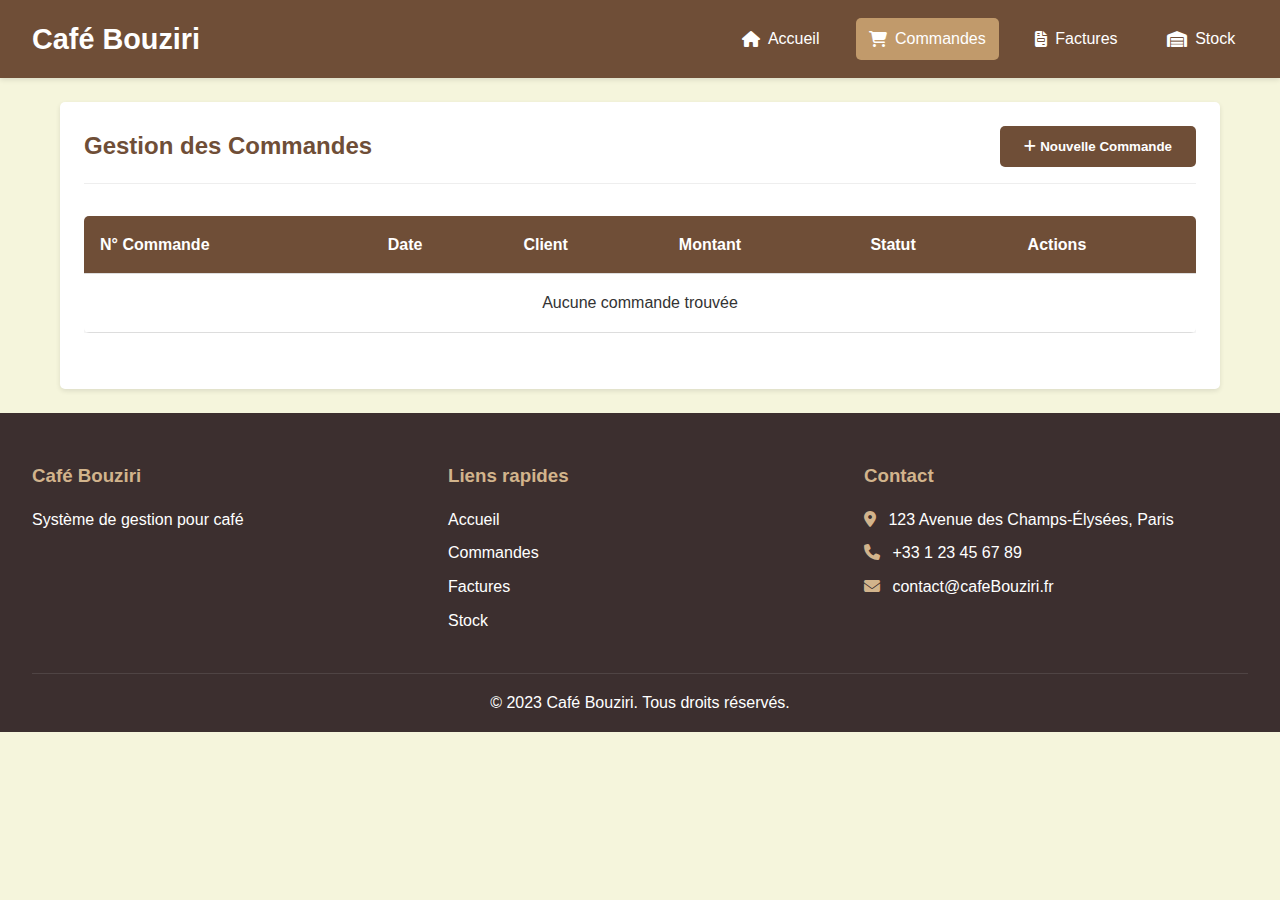
<file: pages/commandes.html>
<!DOCTYPE html>
<html lang="fr">

<head>
    <meta charset="UTF-8">
    <meta name="viewport" content="width=device-width, initial-scale=1.0">
    <title>Café Bouziri - Commandes</title>
    <link rel="stylesheet" href="../css/style.css">
    <link rel="stylesheet" href="https://cdnjs.cloudflare.com/ajax/libs/font-awesome/6.4.0/css/all.min.css">
</head>

<body>
    <header>
        <div class="logo">
            <h1>Café Bouziri</h1>
        </div>
        <nav>
            <ul>
                <li><a href="../index.html"><i class="fas fa-home"></i> Accueil</a></li>
                <li><a href="commandes.html" class="active"><i class="fas fa-shopping-cart"></i> Commandes</a></li>
                <li><a href="factures.html"><i class="fas fa-file-invoice"></i> Factures</a></li>
                <li><a href="stock.html"><i class="fas fa-warehouse"></i> Stock</a></li>
            </ul>
        </nav>
    </header>

    <main class="container">
        <section class="card mt-3">
            <div class="card-header">
                <h2 class="card-title">Gestion des Commandes</h2>
                <button id="new-order-btn" class="btn"><i class="fas fa-plus"></i> Nouvelle Commande</button>
            </div>

            <div class="alert alert-success" id="success-alert" style="display: none;">
                Opération réussie!
            </div>

            <div class="table-container">
                <table id="orders-table">
                    <thead>
                        <tr>
                            <th>N° Commande</th>
                            <th>Date</th>
                            <th>Client</th>
                            <th>Montant</th>
                            <th>Statut</th>
                            <th>Actions</th>
                        </tr>
                    </thead>
                    <tbody id="orders-list">
                        <!-- Les commandes seront ajoutées ici dynamiquement -->
                    </tbody>
                </table>
            </div>
        </section>
    </main>

    <!-- Modal pour ajouter/modifier une commande -->
    <div id="order-modal" class="modal">
        <div class="modal-content">
            <span class="close-modal">&times;</span>
            <div class="modal-header">
                <h3 id="modal-title">Nouvelle Commande</h3>
            </div>
            <form id="order-form">
                <input type="hidden" id="order-id">
                <div class="form-row">
                    <div class="form-group">
                        <label for="client-name">Nom du Client</label>
                        <input type="text" id="client-name" placeholder="Facultatif" class="form-control">
                    </div>
                    <div class="form-group">
                        <label for="order-date">Date</label>
                        <input type="date" id="order-date" class="form-control" required>
                    </div>
                </div>

                <div class="form-group">
                    <label>Produits</label>
                    <div id="products-container">
                        <!-- Les produits seront ajoutés ici dynamiquement -->
                    </div>
                    <button type="button" id="add-product-btn" class="btn-secondary mt-2">
                        <i class="fas fa-plus"></i> Ajouter un produit
                    </button>
                </div>

                <div class="form-row">
                    <div class="form-group">
                        <label for="order-status">Statut</label>
                        <select id="order-status" class="form-control" required>
                            <option value="En attente">En attente</option>
                            <option value="En préparation">En préparation</option>
                            <option value="Terminée">Terminée</option>
                            <option value="Livrée">Livrée</option>
                        </select>
                    </div>
                    <div class="form-group">
                        <label for="order-total">Total</label>
                        <input type="text" id="order-total" class="form-control" readonly>
                    </div>
                </div>

                <div class="form-group">
                    <label for="order-notes">Notes</label>
                    <textarea id="order-notes" class="form-control" rows="3"></textarea>
                </div>

                <div class="modal-footer">
                    <button type="button" class="btn-secondary" id="cancel-btn">Annuler</button>
                    <button type="submit" class="btn">Enregistrer</button>
                </div>
            </form>
        </div>
    </div>

    <!-- Template pour les lignes de produits -->
    <template id="product-row-template">
        <div class="form-row product-row">
            <div class="form-group">
                <label>Produit</label>
                <select class="form-control product-select" required></select>
            </div>
            <div class="form-group">
                <label>Quantité</label>
                <input type="number" class="form-control product-quantity" min="1" value="1" required>
            </div>
            <div class="form-group">
                <label>Prix unitaire</label>
                <input type="number" class="form-control product-price" readonly>
            </div>
            <div class="form-group">
                <label>Sous-total</label>
                <input type="number" class="form-control product-subtotal" readonly>
            </div>
            <div class="form-group">
                <label>&nbsp;</label>
                <button type="button" class="btn-danger remove-product-btn">Supprimer</button>
            </div>
        </div>
    </template>

    <!-- Modal de confirmation de suppression -->
    <div id="confirm-delete-modal" class="modal">
        <div class="modal-content">
            <div class="modal-header">
                <h3>Confirmer la suppression</h3>
            </div>
            <p>Êtes-vous sûr de vouloir supprimer cette commande?</p>
            <div class="modal-footer">
                <button type="button" class="btn-secondary" id="cancel-delete-btn">Annuler</button>
                <button type="button" class="btn-danger" id="confirm-delete-btn">Supprimer</button>
            </div>
        </div>
    </div>

    <footer>
        <div class="footer-content">
            <div class="footer-section">
                <h3>Café Bouziri</h3>
                <p>Système de gestion pour café</p>
            </div>
            <div class="footer-section">
                <h3>Liens rapides</h3>
                <ul>
                    <li><a href="../index.html">Accueil</a></li>
                    <li><a href="commandes.html">Commandes</a></li>
                    <li><a href="factures.html">Factures</a></li>
                    <li><a href="stock.html">Stock</a></li>
                </ul>
            </div>
            <div class="footer-section">
                <h3>Contact</h3>
                <p><i class="fas fa-map-marker-alt"></i> 123 Avenue des Champs-Élysées, Paris</p>
                <p><i class="fas fa-phone"></i> +33 1 23 45 67 89</p>
                <p><i class="fas fa-envelope"></i> contact@cafeBouziri.fr</p>
            </div>
        </div>
        <div class="footer-bottom">
            <p>&copy; 2023 Café Bouziri. Tous droits réservés.</p>
        </div>
    </footer>

    <script src="../js/config.js"></script>
    <script src="../js/db.js"></script>
    <script src="../js/commandes.js"></script>
</body>

</html>
</file>
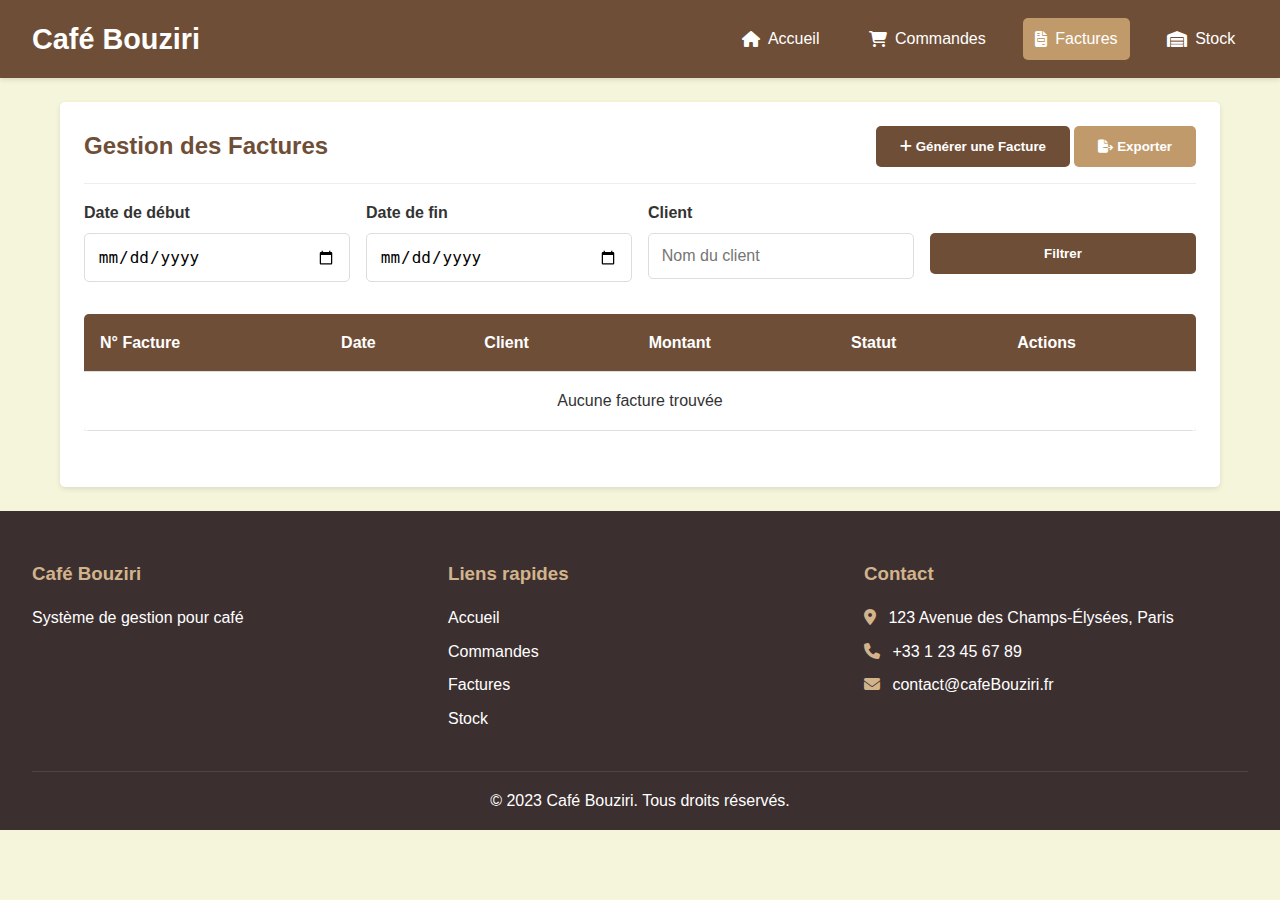
<file: pages/factures.html>
<!DOCTYPE html>
<html lang="fr">

<head>
    <meta charset="UTF-8">
    <meta name="viewport" content="width=device-width, initial-scale=1.0">
    <title>Café Bouziri - Factures</title>
    <link rel="stylesheet" href="../css/style.css">
    <link rel="stylesheet" href="https://cdnjs.cloudflare.com/ajax/libs/font-awesome/6.4.0/css/all.min.css">
</head>

<body>
    <header>
        <div class="logo">
            <h1>Café Bouziri</h1>
        </div>
        <nav>
            <ul>
                <li><a href="../index.html"><i class="fas fa-home"></i> Accueil</a></li>
                <li><a href="commandes.html"><i class="fas fa-shopping-cart"></i> Commandes</a></li>
                <li><a href="factures.html" class="active"><i class="fas fa-file-invoice"></i> Factures</a></li>
                <li><a href="stock.html"><i class="fas fa-warehouse"></i> Stock</a></li>
            </ul>
        </nav>
    </header>

    <main class="container">
        <section class="card mt-3">
            <div class="card-header">
                <h2 class="card-title">Gestion des Factures</h2>
                <div>
                    <button id="generate-invoice-btn" class="btn"><i class="fas fa-plus"></i> Générer une
                        Facture</button>
                    <button id="export-invoices-btn" class="btn-secondary"><i class="fas fa-file-export"></i>
                        Exporter</button>
                </div>
            </div>

            <div class="alert alert-success" id="success-alert" style="display: none;">
                Opération réussie!
            </div>

            <div class="form-row mb-3">
                <div class="form-group">
                    <label for="filter-date-start">Date de début</label>
                    <input type="date" id="filter-date-start" class="form-control">
                </div>
                <div class="form-group">
                    <label for="filter-date-end">Date de fin</label>
                    <input type="date" id="filter-date-end" class="form-control">
                </div>
                <div class="form-group">
                    <label for="filter-client">Client</label>
                    <input type="text" id="filter-client" class="form-control" placeholder="Nom du client">
                </div>
                <div class="form-group">
                    <label>&nbsp;</label>
                    <button id="filter-btn" class="btn w-100">Filtrer</button>
                </div>
            </div>

            <div class="table-container">
                <table id="invoices-table">
                    <thead>
                        <tr>
                            <th>N° Facture</th>
                            <th>Date</th>
                            <th>Client</th>
                            <th>Montant</th>
                            <th>Statut</th>
                            <th>Actions</th>
                        </tr>
                    </thead>
                    <tbody id="invoices-list">
                        <!-- Les factures seront ajoutées ici dynamiquement -->
                    </tbody>
                </table>
            </div>
        </section>
    </main>

    <!-- Modal pour générer une facture -->
    <div id="invoice-modal" class="modal">
        <div class="modal-content">
            <span class="close-modal">&times;</span>
            <div class="modal-header">
                <h3 id="modal-title">Générer une Facture</h3>
            </div>
            <form id="invoice-form">
                <input type="hidden" id="invoice-id">
                <div class="form-group">
                    <label for="order-select">Sélectionner une commande</label>
                    <select id="order-select" class="form-control" required>
                        <option value="">-- Choisir une commande --</option>
                        <!-- Les commandes seront ajoutées ici dynamiquement -->
                    </select>
                </div>

                <div id="order-details" style="display: none;">
                    <div class="form-row">
                        <div class="form-group">
                            <label for="invoice-client">Client</label>
                            <input type="text" id="invoice-client" class="form-control" readonly>
                        </div>
                        <div class="form-group">
                            <label for="invoice-date">Date de facturation</label>
                            <input type="date" id="invoice-date" class="form-control" required>
                        </div>
                    </div>

                    <div class="form-group">
                        <label>Produits</label>
                        <div class="table-container">
                            <table id="invoice-products">
                                <thead>
                                    <tr>
                                        <th>Produit</th>
                                        <th>Quantité</th>
                                        <th>Prix unitaire</th>
                                        <th>Sous-total</th>
                                    </tr>
                                </thead>
                                <tbody id="invoice-products-list">
                                    <!-- Les produits seront ajoutés ici dynamiquement -->
                                </tbody>
                                <tfoot>
                                    <tr>
                                        <td colspan="3" class="text-right"><strong>Total:</strong></td>
                                        <td id="invoice-total">0.00 €</td>
                                    </tr>
                                </tfoot>
                            </table>
                        </div>
                    </div>

                    <div class="form-group">
                        <label for="invoice-notes">Notes</label>
                        <textarea id="invoice-notes" class="form-control" rows="3"></textarea>
                    </div>

                    <div class="form-group">
                        <label for="invoice-status">Statut</label>
                        <select id="invoice-status" class="form-control" required>
                            <option value="En attente">En attente</option>
                            <option value="Payée">Payée</option>
                            <option value="Annulée">Annulée</option>
                        </select>
                    </div>
                </div>

                <div class="modal-footer">
                    <button type="button" class="btn-secondary" id="cancel-btn">Annuler</button>
                    <button type="submit" class="btn">Générer</button>
                </div>
            </form>
        </div>
    </div>

    <!-- Modal pour afficher une facture -->
    <div id="view-invoice-modal" class="modal">
        <div class="modal-content">
            <span class="close-modal">&times;</span>
            <div id="invoice-preview">
                <div class="text-center mb-3">
                    <h2>Café Bouziri</h2>
                    <p>123 Fontiane</p>
                    <p>Tél: +33 7 23 45 67 89 | Email: contact@cafeBouziri.fr</p>
                </div>

                <div class="d-flex justify-between mb-3">
                    <div>
                        <h3>FACTURE</h3>
                        <p><strong>N° Facture:</strong> <span id="preview-invoice-number"></span></p>
                        <p><strong>Date:</strong> <span id="preview-invoice-date"></span></p>
                        <p><strong>Statut:</strong> <span id="preview-invoice-status"></span></p>
                    </div>
                    <div>
                        <h4>Client</h4>
                        <p id="preview-client-name"></p>
                    </div>
                </div>

                <div class="table-container">
                    <table>
                        <thead>
                            <tr>
                                <th>Produit</th>
                                <th>Quantité</th>
                                <th>Prix unitaire</th>
                                <th>Sous-total</th>
                            </tr>
                        </thead>
                        <tbody id="preview-products-list">
                            <!-- Les produits seront ajoutés ici dynamiquement -->
                        </tbody>
                        <tfoot>
                            <tr>
                                <td colspan="3" class="text-right"><strong>Total:</strong></td>
                                <td id="preview-total">0.00 €</td>
                            </tr>
                        </tfoot>
                    </table>
                </div>

                <div class="mt-3">
                    <h4>Notes</h4>
                    <p id="preview-notes"></p>
                </div>

                <div class="text-center mt-3">
                    <p>Merci pour votre confiance!</p>
                </div>
            </div>

            <div class="modal-footer">
                <button type="button" class="btn-secondary" id="close-preview-btn">Fermer</button>
                <button type="button" class="btn" id="print-invoice-btn"><i class="fas fa-print"></i> Imprimer</button>
            </div>
        </div>
    </div>

    <!-- Modal de confirmation de suppression -->
    <div id="confirm-delete-modal" class="modal">
        <div class="modal-content">
            <div class="modal-header">
                <h3>Confirmer la suppression</h3>
            </div>
            <p>Êtes-vous sûr de vouloir supprimer cette facture?</p>
            <div class="modal-footer">
                <button type="button" class="btn-secondary" id="cancel-delete-btn">Annuler</button>
                <button type="button" class="btn-danger" id="confirm-delete-btn">Supprimer</button>
            </div>
        </div>
    </div>

    <footer>
        <div class="footer-content">
            <div class="footer-section">
                <h3>Café Bouziri</h3>
                <p>Système de gestion pour café</p>
            </div>
            <div class="footer-section">
                <h3>Liens rapides</h3>
                <ul>
                    <li><a href="../index.html">Accueil</a></li>
                    <li><a href="commandes.html">Commandes</a></li>
                    <li><a href="factures.html">Factures</a></li>
                    <li><a href="stock.html">Stock</a></li>
                </ul>
            </div>
            <div class="footer-section">
                <h3>Contact</h3>
                <p><i class="fas fa-map-marker-alt"></i> 123 Avenue des Champs-Élysées, Paris</p>
                <p><i class="fas fa-phone"></i> +33 1 23 45 67 89</p>
                <p><i class="fas fa-envelope"></i> contact@cafeBouziri.fr</p>
            </div>
        </div>
        <div class="footer-bottom">
            <p>&copy; 2023 Café Bouziri. Tous droits réservés.</p>
        </div>
    </footer>

    <script src="../js/config.js"></script>
    <script src="../js/db.js"></script>
    <script src="../js/factures.js"></script>
</body>

</html>
</file>
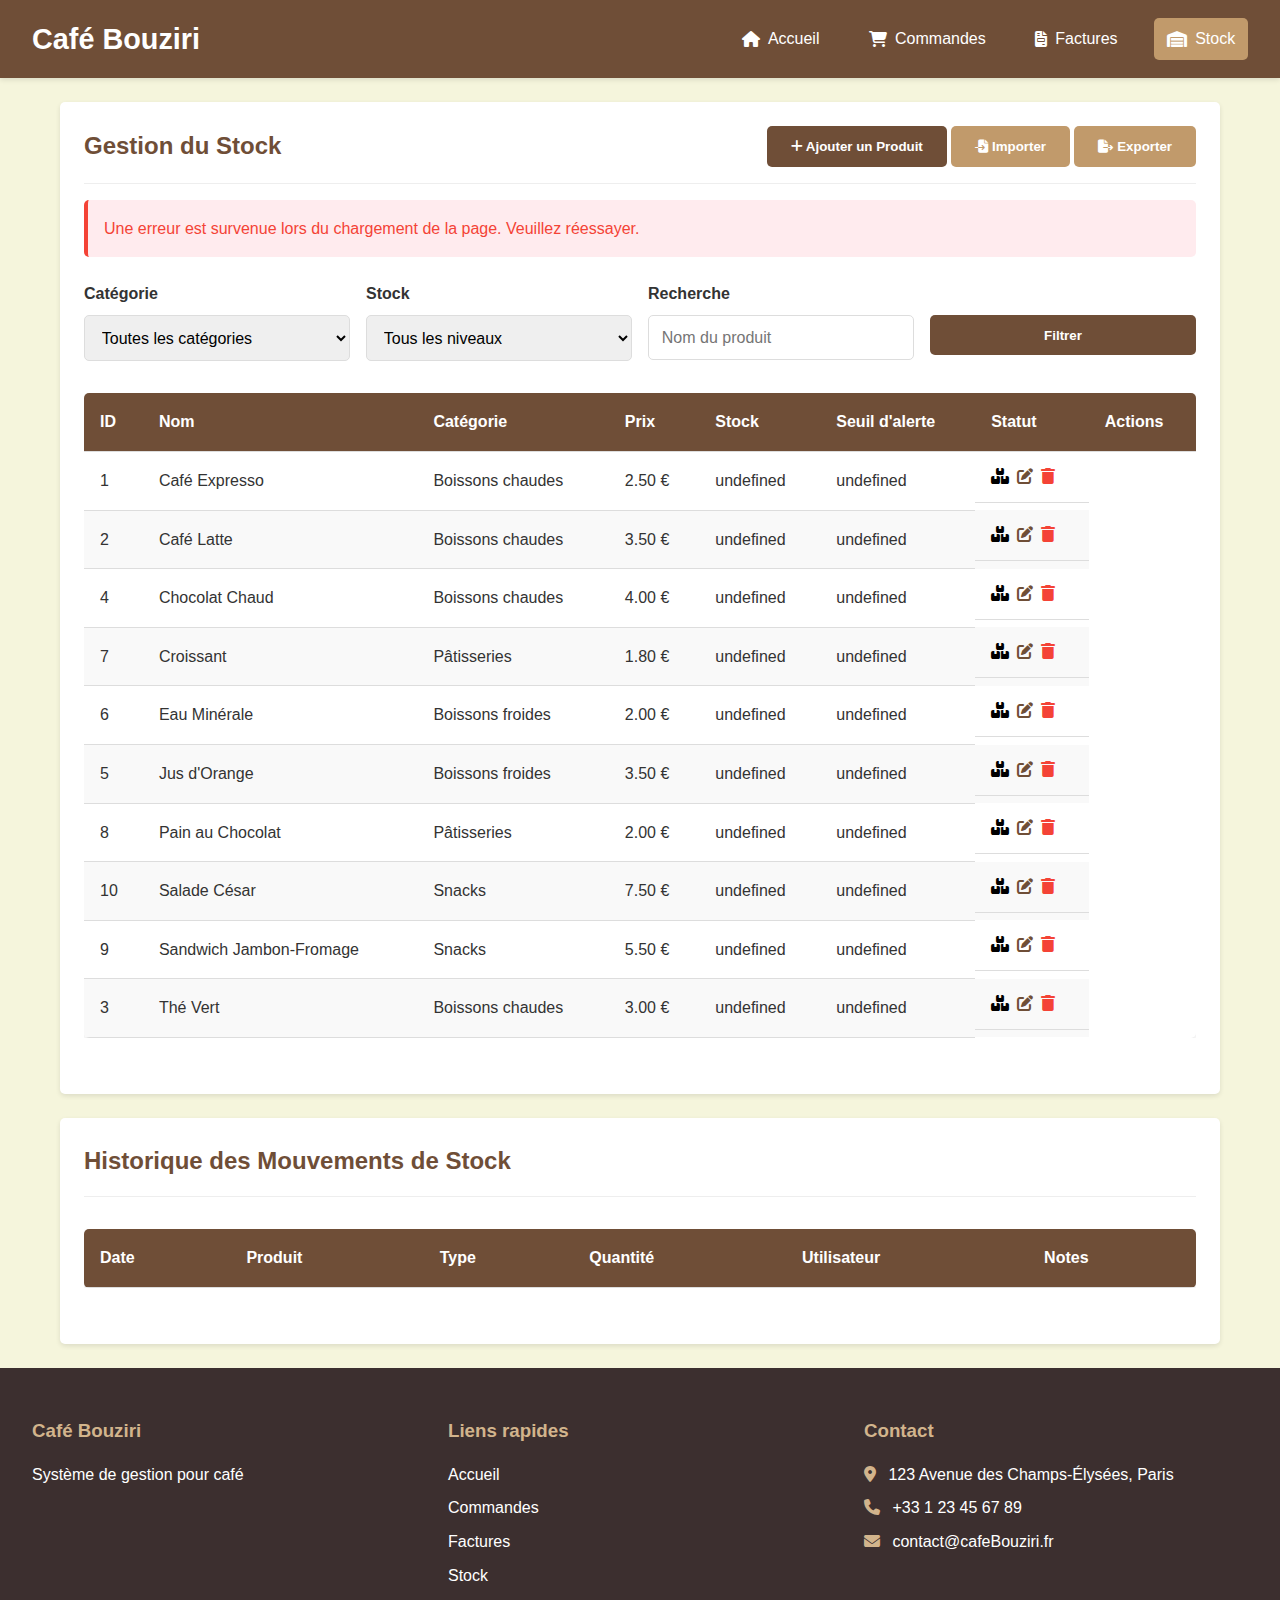
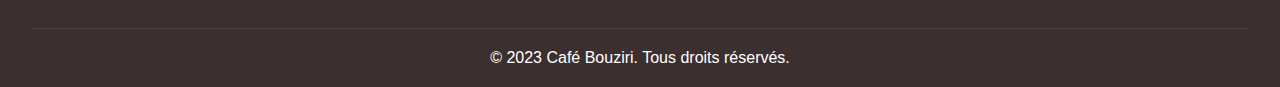
<file: pages/stock.html>
<!DOCTYPE html>
<html lang="fr">

<head>
    <meta charset="UTF-8">
    <meta name="viewport" content="width=device-width, initial-scale=1.0">
    <title>Café Bouziri - Stock</title>
    <link rel="stylesheet" href="../css/style.css">
    <link rel="stylesheet" href="https://cdnjs.cloudflare.com/ajax/libs/font-awesome/6.4.0/css/all.min.css">
</head>

<body>
    <header>
        <div class="logo">
            <h1>Café Bouziri</h1>
        </div>
        <nav>
            <ul>
                <li><a href="../index.html"><i class="fas fa-home"></i> Accueil</a></li>
                <li><a href="commandes.html"><i class="fas fa-shopping-cart"></i> Commandes</a></li>
                <li><a href="factures.html"><i class="fas fa-file-invoice"></i> Factures</a></li>
                <li><a href="stock.html" class="active"><i class="fas fa-warehouse"></i> Stock</a></li>
            </ul>
        </nav>
    </header>

    <main class="container">
        <section class="card mt-3">
            <div class="card-header">
                <h2 class="card-title">Gestion du Stock</h2>
                <div>
                    <button id="add-product-btn" class="btn"><i class="fas fa-plus"></i> Ajouter un Produit</button>
                    <button id="import-products-btn" class="btn-secondary"><i class="fas fa-file-import"></i>
                        Importer</button>
                    <button id="export-products-btn" class="btn-secondary"><i class="fas fa-file-export"></i>
                        Exporter</button>
                </div>
            </div>

            <div class="alert alert-success" id="success-alert" style="display: none;">
                Opération réussie!
            </div>

            <div class="form-row mb-3">
                <div class="form-group">
                    <label for="filter-category">Catégorie</label>
                    <select id="filter-category" class="form-control">
                        <option value="">Toutes les catégories</option>
                        <option value="Boissons chaudes">Boissons chaudes</option>
                        <option value="Boissons froides">Boissons froides</option>
                        <option value="Pâtisseries">Pâtisseries</option>
                        <option value="Snacks">Snacks</option>
                        <option value="Autres">Autres</option>
                    </select>
                </div>
                <div class="form-group">
                    <label for="filter-stock">Stock</label>
                    <select id="filter-stock" class="form-control">
                        <option value="">Tous les niveaux</option>
                        <option value="low">Stock bas</option>
                        <option value="out">Rupture de stock</option>
                    </select>
                </div>
                <div class="form-group">
                    <label for="search-product">Recherche</label>
                    <input type="text" id="search-product" class="form-control" placeholder="Nom du produit">
                </div>
                <div class="form-group">
                    <label>&nbsp;</label>
                    <button id="filter-btn" class="btn w-100">Filtrer</button>
                </div>
            </div>

            <div class="table-container">
                <table id="products-table">
                    <thead>
                        <tr>
                            <th>ID</th>
                            <th>Nom</th>
                            <th>Catégorie</th>
                            <th>Prix</th>
                            <th>Stock</th>
                            <th>Seuil d'alerte</th>
                            <th>Statut</th>
                            <th>Actions</th>
                        </tr>
                    </thead>
                    <tbody id="products-list">
                        <!-- Les produits seront ajoutés ici dynamiquement -->
                    </tbody>
                </table>
            </div>
        </section>

        <section class="card mt-3">
            <div class="card-header">
                <h2 class="card-title">Historique des Mouvements de Stock</h2>
            </div>
            <div class="table-container">
                <table id="stock-history-table">
                    <thead>
                        <tr>
                            <th>Date</th>
                            <th>Produit</th>
                            <th>Type</th>
                            <th>Quantité</th>
                            <th>Utilisateur</th>
                            <th>Notes</th>
                        </tr>
                    </thead>
                    <tbody id="stock-history-list">
                        <!-- L'historique sera ajouté ici dynamiquement -->
                    </tbody>
                </table>
            </div>
        </section>
    </main>

    <!-- Modal pour ajouter/modifier un produit -->
    <div id="product-modal" class="modal">
        <div class="modal-content">
            <span class="close-modal">&times;</span>
            <div class="modal-header">
                <h3 id="modal-title">Ajouter un Produit</h3>
            </div>
            <form id="product-form">
                <input type="hidden" id="product-id">
                <div class="form-row">
                    <div class="form-group">
                        <label for="product-name">Nom du Produit</label>
                        <input type="text" id="product-name" class="form-control" required>
                    </div>
                    <div class="form-group">
                        <label for="product-category">Catégorie</label>
                        <select id="product-category" class="form-control" required>
                            <option value="Boissons chaudes">Boissons chaudes</option>
                            <option value="Boissons froides">Boissons froides</option>
                            <option value="Pâtisseries">Pâtisseries</option>
                            <option value="Snacks">Snacks</option>
                            <option value="Autres">Autres</option>
                        </select>
                    </div>
                </div>

                <div class="form-row">
                    <div class="form-group">
                        <label for="product-price">Prix (€)</label>
                        <input type="number" id="product-price" class="form-control" step="0.01" min="0" required>
                    </div>
                    <div class="form-group">
                        <label for="product-cost">Coût d'achat (€)</label>
                        <input type="number" id="product-cost" class="form-control" step="0.01" min="0" required>
                    </div>
                </div>

                <div class="form-row">
                    <div class="form-group">
                        <label for="product-stock">Stock actuel</label>
                        <input type="number" id="product-stock" class="form-control" min="0" required>
                    </div>
                    <div class="form-group">
                        <label for="product-threshold">Seuil d'alerte</label>
                        <input type="number" id="product-threshold" class="form-control" min="0" required>
                    </div>
                </div>

                <div class="form-group">
                    <label for="product-description">Description</label>
                    <textarea id="product-description" class="form-control" rows="3"></textarea>
                </div>

                <div class="modal-footer">
                    <button type="button" class="btn-secondary" id="cancel-btn">Annuler</button>
                    <button type="submit" class="btn">Enregistrer</button>
                </div>
            </form>
        </div>
    </div>

    <!-- Modal pour ajuster le stock -->
    <div id="adjust-stock-modal" class="modal">
        <div class="modal-content">
            <span class="close-modal">&times;</span>
            <div class="modal-header">
                <h3>Ajuster le Stock</h3>
            </div>
            <form id="adjust-stock-form">
                <input type="hidden" id="adjust-product-id">
                <div class="form-group">
                    <label for="product-name-display">Produit</label>
                    <input type="text" id="product-name-display" class="form-control" readonly>
                </div>

                <div class="form-row">
                    <div class="form-group">
                        <label for="current-stock-display">Stock actuel</label>
                        <input type="number" id="current-stock-display" class="form-control" readonly>
                    </div>
                    <div class="form-group">
                        <label for="adjustment-type">Type d'ajustement</label>
                        <select id="adjustment-type" class="form-control" required>
                            <option value="add">Ajouter au stock</option>
                            <option value="remove">Retirer du stock</option>
                            <option value="set">Définir le stock</option>
                        </select>
                    </div>
                </div>

                <div class="form-group">
                    <label for="adjustment-quantity">Quantité</label>
                    <input type="number" id="adjustment-quantity" class="form-control" min="1" required>
                </div>

                <div class="form-group">
                    <label for="adjustment-reason">Raison</label>
                    <select id="adjustment-reason" class="form-control" required>
                        <option value="Réception">Réception de marchandise</option>
                        <option value="Inventaire">Ajustement d'inventaire</option>
                        <option value="Perte">Perte/Casse</option>
                        <option value="Périmé">Produit périmé</option>
                        <option value="Autre">Autre</option>
                    </select>
                </div>

                <div class="form-group">
                    <label for="adjustment-notes">Notes</label>
                    <textarea id="adjustment-notes" class="form-control" rows="2"></textarea>
                </div>

                <div class="modal-footer">
                    <button type="button" class="btn-secondary" id="cancel-adjust-btn">Annuler</button>
                    <button type="submit" class="btn">Enregistrer</button>
                </div>
            </form>
        </div>
    </div>

    <!-- Modal de confirmation de suppression -->
    <div id="confirm-delete-modal" class="modal">
        <div class="modal-content">
            <div class="modal-header">
                <h3>Confirmer la suppression</h3>
            </div>
            <p>Êtes-vous sûr de vouloir supprimer ce produit?</p>
            <div class="modal-footer">
                <button type="button" class="btn-secondary" id="cancel-delete-btn">Annuler</button>
                <button type="button" class="btn-danger" id="confirm-delete-btn">Supprimer</button>
            </div>
        </div>
    </div>

    <footer>
        <div class="footer-content">
            <div class="footer-section">
                <h3>Café Bouziri</h3>
                <p>Système de gestion pour café</p>
            </div>
            <div class="footer-section">
                <h3>Liens rapides</h3>
                <ul>
                    <li><a href="../index.html">Accueil</a></li>
                    <li><a href="commandes.html">Commandes</a></li>
                    <li><a href="factures.html">Factures</a></li>
                    <li><a href="stock.html">Stock</a></li>
                </ul>
            </div>
            <div class="footer-section">
                <h3>Contact</h3>
                <p><i class="fas fa-map-marker-alt"></i> 123 Avenue des Champs-Élysées, Paris</p>
                <p><i class="fas fa-phone"></i> +33 1 23 45 67 89</p>
                <p><i class="fas fa-envelope"></i> contact@cafeBouziri.fr</p>
            </div>
        </div>
        <div class="footer-bottom">
            <p>&copy; 2023 Café Bouziri. Tous droits réservés.</p>
        </div>
    </footer>

    <script src="../js/config.js"></script>
    <script src="../js/db.js"></script>
    <script src="../js/stock.js"></script>
</body>

</html>
</file>
<file: css/style.css>
/* Variables globales */
:root {
    --primary-color: #6F4E37; /* Couleur café */
    --secondary-color: #C19A6B; /* Café au lait */
    --accent-color: #D2B48C; /* Tan */
    --light-color: #F5F5DC; /* Beige */
    --dark-color: #3C2F2F; /* Café foncé */
    --success-color: #4CAF50;
    --warning-color: #FFC107;
    --danger-color: #F44336;
    --text-color: #333;
    --text-light: #FFF;
    --border-radius: 5px;
    --box-shadow: 0 2px 5px rgba(0, 0, 0, 0.1);
    --transition: all 0.3s ease;
}

/* Reset et styles de base */
* {
    margin: 0;
    padding: 0;
    box-sizing: border-box;
}

body {
    font-family: 'Segoe UI', Tahoma, Geneva, Verdana, sans-serif;
    line-height: 1.6;
    color: var(--text-color);
    background-color: var(--light-color);
}

a {
    text-decoration: none;
    color: var(--primary-color);
    transition: var(--transition);
}

a:hover {
    color: var(--secondary-color);
}

ul {
    list-style: none;
}

img {
    max-width: 100%;
}

.container {
    max-width: 1200px;
    margin: 0 auto;
    padding: 0 20px;
}

/* Header et Navigation */
header {
    background-color: var(--primary-color);
    color: var(--text-light);
    padding: 1rem 2rem;
    display: flex;
    justify-content: space-between;
    align-items: center;
    box-shadow: var(--box-shadow);
}

.logo h1 {
    font-size: 1.8rem;
    font-weight: 700;
}

nav ul {
    display: flex;
}

nav ul li {
    margin-left: 1.5rem;
}

nav ul li a {
    color: var(--text-light);
    font-weight: 500;
    padding: 0.5rem 0.8rem;
    border-radius: var(--border-radius);
    display: flex;
    align-items: center;
}

nav ul li a i {
    margin-right: 0.5rem;
}

nav ul li a:hover, nav ul li a.active {
    background-color: var(--secondary-color);
}

/* Boutons */
.btn, .btn-secondary, .btn-danger {
    display: inline-block;
    padding: 0.8rem 1.5rem;
    border-radius: var(--border-radius);
    font-weight: 600;
    cursor: pointer;
    transition: var(--transition);
    border: none;
}

.btn {
    background-color: var(--primary-color);
    color: var(--text-light);
}

.btn:hover {
    background-color: var(--dark-color);
    color: var(--text-light);
}

.btn-secondary {
    background-color: var(--secondary-color);
    color: var(--text-light);
}

.btn-secondary:hover {
    background-color: var(--primary-color);
}

.btn-danger {
    background-color: var(--danger-color);
    color: var(--text-light);
}

.btn-danger:hover {
    background-color: #d32f2f;
}

/* Section Hero */
.hero {
    background-image: linear-gradient(rgba(0, 0, 0, 0.6), rgba(0, 0, 0, 0.6)), url('../img/cafe-bg.jpg');
    background-size: cover;
    background-position: center;
    height: 400px;
    display: flex;
    align-items: center;
    justify-content: center;
    text-align: center;
    color: var(--text-light);
    margin-bottom: 2rem;
}

.hero-content {
    max-width: 800px;
    padding: 0 20px;
}

.hero h2 {
    font-size: 2.5rem;
    margin-bottom: 1rem;
}

.hero p {
    font-size: 1.2rem;
    margin-bottom: 2rem;
}

/* Features Section */
.features {
    display: grid;
    grid-template-columns: repeat(auto-fit, minmax(300px, 1fr));
    gap: 2rem;
    padding: 2rem;
}

.feature-card {
    background-color: #fff;
    border-radius: var(--border-radius);
    padding: 2rem;
    text-align: center;
    box-shadow: var(--box-shadow);
    transition: var(--transition);
}

.feature-card:hover {
    transform: translateY(-5px);
    box-shadow: 0 5px 15px rgba(0, 0, 0, 0.2);
}

.feature-card i {
    font-size: 3rem;
    color: var(--primary-color);
    margin-bottom: 1rem;
}

.feature-card h3 {
    margin-bottom: 1rem;
    color: var(--primary-color);
}

.feature-card p {
    margin-bottom: 1.5rem;
}

/* Stats Section */
.stats {
    background-color: var(--dark-color);
    color: var(--text-light);
    padding: 3rem 2rem;
    text-align: center;
}

.stats h2 {
    margin-bottom: 2rem;
}

.stats-container {
    display: grid;
    grid-template-columns: repeat(auto-fit, minmax(250px, 1fr));
    gap: 2rem;
}

.stat-card {
    background-color: rgba(255, 255, 255, 0.1);
    border-radius: var(--border-radius);
    padding: 1.5rem;
}

.stat-number {
    font-size: 2.5rem;
    font-weight: 700;
    margin-top: 1rem;
    color: var(--accent-color);
}

/* Forms */
.form-container {
    background-color: #fff;
    border-radius: var(--border-radius);
    padding: 2rem;
    box-shadow: var(--box-shadow);
    max-width: 800px;
    margin: 2rem auto;
}

.form-title {
    margin-bottom: 1.5rem;
    color: var(--primary-color);
    text-align: center;
}

.form-group {
    margin-bottom: 1.5rem;
}

.form-group label {
    display: block;
    margin-bottom: 0.5rem;
    font-weight: 600;
}

.form-control {
    width: 100%;
    padding: 0.8rem;
    border: 1px solid #ddd;
    border-radius: var(--border-radius);
    font-size: 1rem;
}

.form-control:focus {
    outline: none;
    border-color: var(--primary-color);
}

.form-row {
    display: flex;
    gap: 1rem;
    margin-bottom: 1.5rem;
}

.form-row .form-group {
    flex: 1;
    margin-bottom: 0;
}

/* Tables */
.table-container {
    overflow-x: auto;
    margin: 2rem 0;
}

table {
    width: 100%;
    border-collapse: collapse;
    background-color: #fff;
    box-shadow: var(--box-shadow);
    border-radius: var(--border-radius);
    overflow: hidden;
}

thead {
    background-color: var(--primary-color);
    color: var(--text-light);
}

th, td {
    padding: 1rem;
    text-align: left;
    border-bottom: 1px solid #ddd;
}

tr:nth-child(even) {
    background-color: #f9f9f9;
}

tr:hover {
    background-color: #f1f1f1;
}

.table-actions {
    display: flex;
    gap: 0.5rem;
}

.action-btn {
    background-color: transparent;
    border: none;
    cursor: pointer;
    font-size: 1rem;
    transition: var(--transition);
}

.edit-btn {
    color: var(--primary-color);
}

.delete-btn {
    color: var(--danger-color);
}

.view-btn {
    color: var(--secondary-color);
}

/* Cards */
.card {
    background-color: #fff;
    border-radius: var(--border-radius);
    box-shadow: var(--box-shadow);
    padding: 1.5rem;
    margin-bottom: 1.5rem;
}

.card-header {
    display: flex;
    justify-content: space-between;
    align-items: center;
    margin-bottom: 1rem;
    padding-bottom: 1rem;
    border-bottom: 1px solid #eee;
}

.card-title {
    color: var(--primary-color);
    margin: 0;
}

/* Alerts */
.alert {
    padding: 1rem;
    border-radius: var(--border-radius);
    margin-bottom: 1.5rem;
}

.alert-success {
    background-color: #e8f5e9;
    color: var(--success-color);
    border-left: 4px solid var(--success-color);
}

.alert-warning {
    background-color: #fff8e1;
    color: var(--warning-color);
    border-left: 4px solid var(--warning-color);
}

.alert-danger {
    background-color: #ffebee;
    color: var(--danger-color);
    border-left: 4px solid var(--danger-color);
}

/* Modal */
.modal {
    display: none;
    position: fixed;
    z-index: 1000;
    left: 0;
    top: 0;
    width: 100%;
    height: 100%;
    overflow: auto;
    background-color: rgba(0, 0, 0, 0.5);
}

.modal-content {
    background-color: #fff;
    margin: 10% auto;
    padding: 2rem;
    border-radius: var(--border-radius);
    max-width: 600px;
    box-shadow: 0 5px 15px rgba(0, 0, 0, 0.3);
    position: relative;
}

.close-modal {
    position: absolute;
    top: 1rem;
    right: 1rem;
    font-size: 1.5rem;
    cursor: pointer;
    color: #aaa;
}

.close-modal:hover {
    color: var(--text-color);
}

.modal-header {
    margin-bottom: 1.5rem;
    padding-bottom: 1rem;
    border-bottom: 1px solid #eee;
}

.modal-footer {
    margin-top: 1.5rem;
    padding-top: 1rem;
    border-top: 1px solid #eee;
    display: flex;
    justify-content: flex-end;
    gap: 1rem;
}

/* Footer */
footer {
    background-color: var(--dark-color);
    color: var(--text-light);
    padding: 3rem 2rem 1rem;
}

.footer-content {
    display: grid;
    grid-template-columns: repeat(auto-fit, minmax(250px, 1fr));
    gap: 2rem;
    margin-bottom: 2rem;
}

.footer-section h3 {
    margin-bottom: 1rem;
    color: var(--accent-color);
}

.footer-section ul li {
    margin-bottom: 0.5rem;
}

.footer-section ul li a {
    color: var(--text-light);
}

.footer-section ul li a:hover {
    color: var(--accent-color);
}

.footer-section p {
    margin-bottom: 0.5rem;
}

.footer-section i {
    margin-right: 0.5rem;
    color: var(--accent-color);
}

.footer-bottom {
    text-align: center;
    padding-top: 1rem;
    border-top: 1px solid rgba(255, 255, 255, 0.1);
}

/* Responsive Design */
@media (max-width: 768px) {
    header {
        flex-direction: column;
        padding: 1rem;
    }

    .logo {
        margin-bottom: 1rem;
    }

    nav ul {
        flex-wrap: wrap;
        justify-content: center;
    }

    nav ul li {
        margin: 0.5rem;
    }

    .hero {
        height: 300px;
    }

    .hero h2 {
        font-size: 2rem;
    }

    .form-row {
        flex-direction: column;
        gap: 0;
    }

    .modal-content {
        margin: 20% auto;
        width: 90%;
    }
}

/* Animations */
@keyframes fadeIn {
    from { opacity: 0; }
    to { opacity: 1; }
}

.fade-in {
    animation: fadeIn 0.5s ease-in;
}

/* Utilitaires */
.text-center { text-align: center; }
.text-right { text-align: right; }
.text-left { text-align: left; }
.mt-1 { margin-top: 0.5rem; }
.mt-2 { margin-top: 1rem; }
.mt-3 { margin-top: 1.5rem; }
.mb-1 { margin-bottom: 0.5rem; }
.mb-2 { margin-bottom: 1rem; }
.mb-3 { margin-bottom: 1.5rem; }
.p-1 { padding: 0.5rem; }
.p-2 { padding: 1rem; }
.p-3 { padding: 1.5rem; }
.w-100 { width: 100%; }
.d-flex { display: flex; }
.justify-between { justify-content: space-between; }
.align-center { align-items: center; }
.flex-wrap { flex-wrap: wrap; }
.gap-1 { gap: 0.5rem; }
.gap-2 { gap: 1rem; }
.gap-3 { gap: 1.5rem; }
</file>
